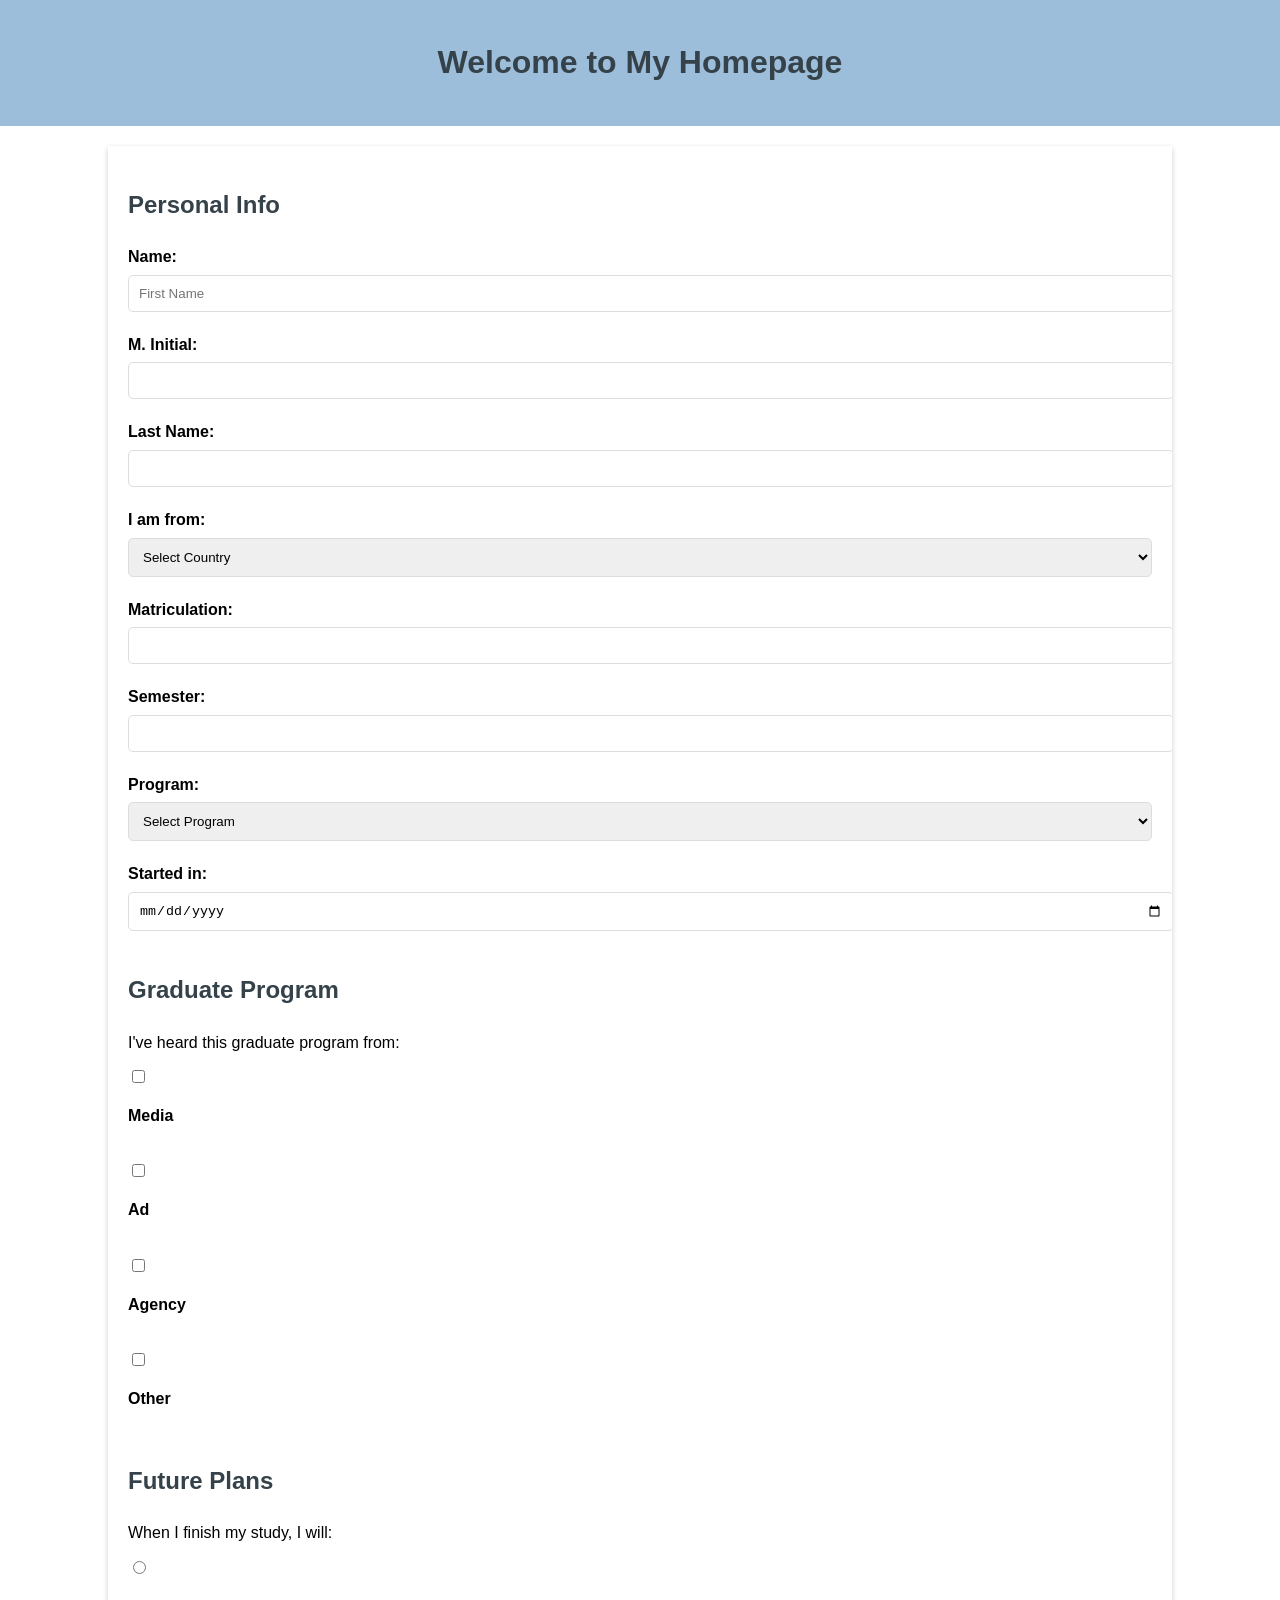
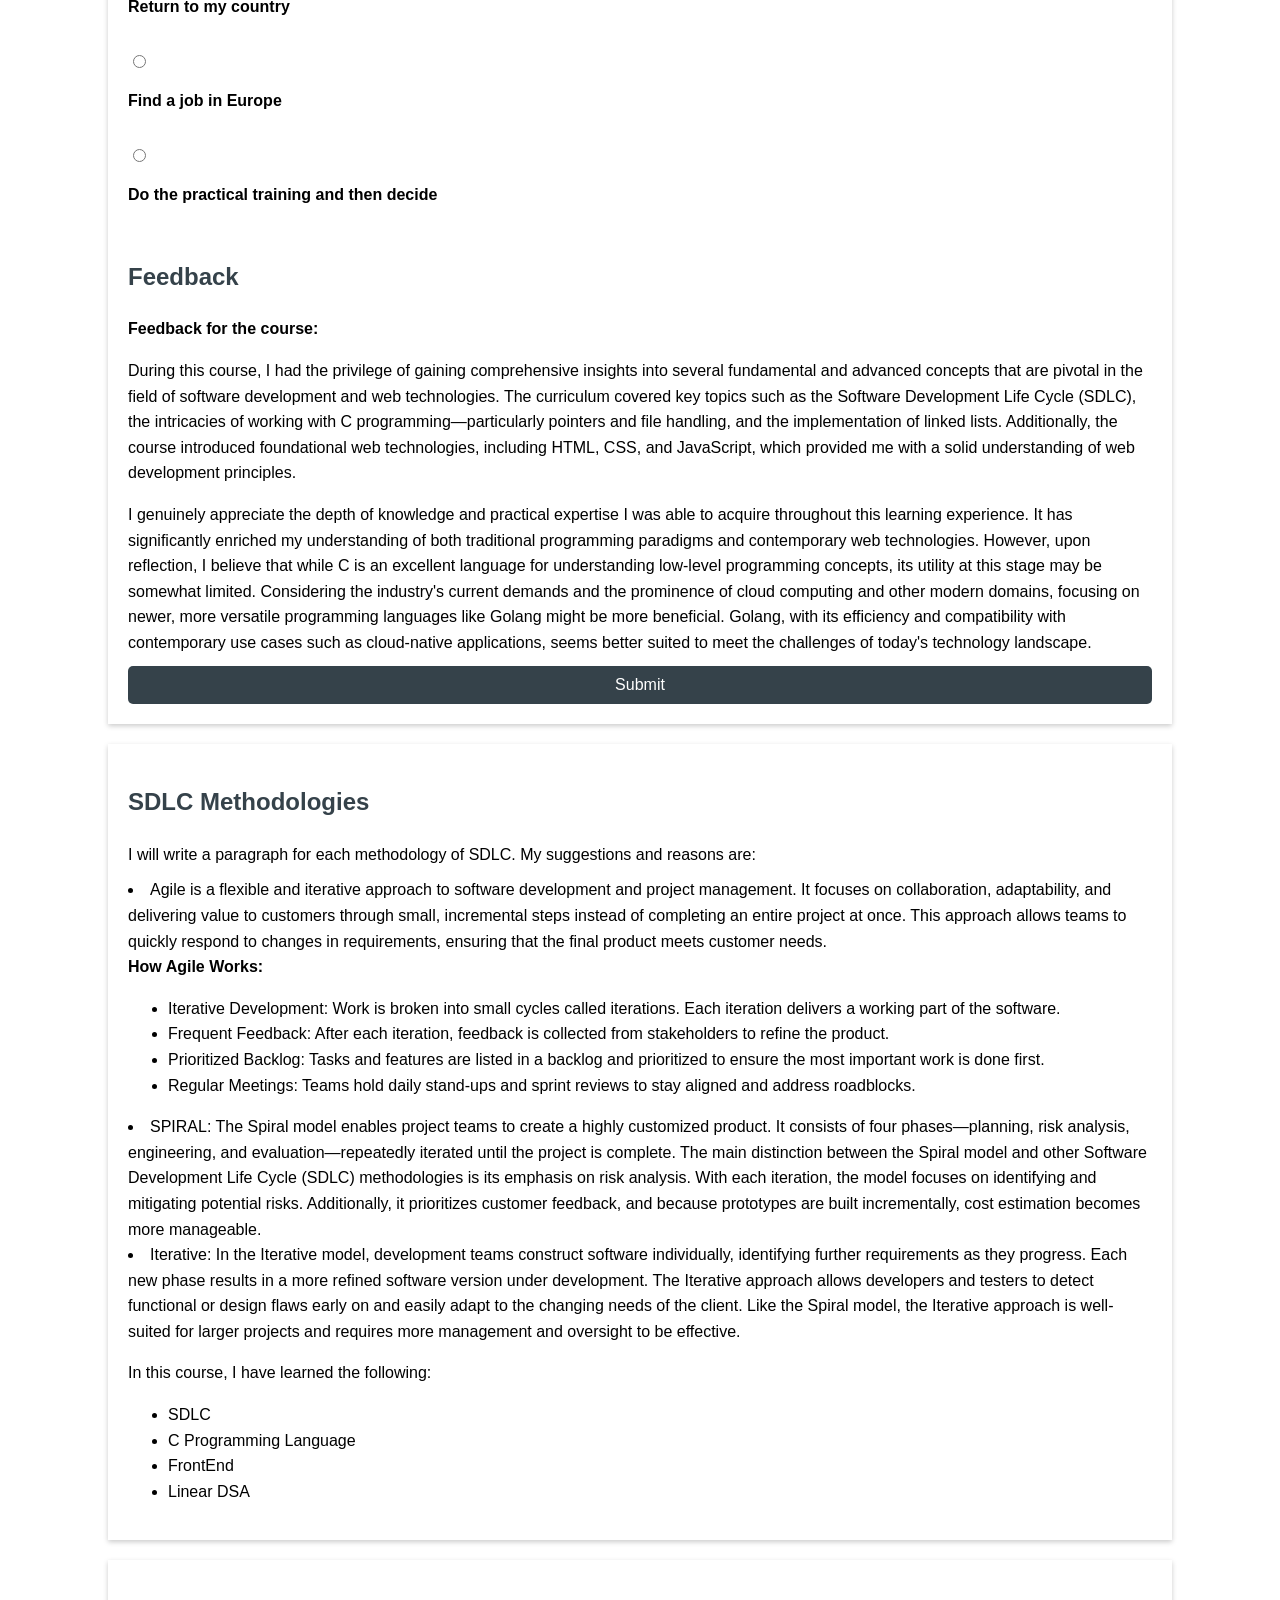
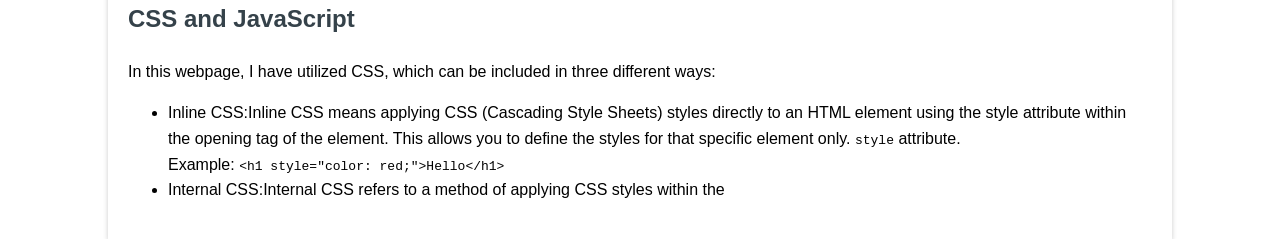
<file: index.html>
<!DOCTYPE html>
<html lang="en">
<head>
    <meta charset="UTF-8">
    <meta name="viewport" content="width=device-width, initial-scale=1.0">
    <title>Student Info & Project</title>
    <link rel="stylesheet" href="styles.css">
</head>
<body>
    <header>
        <h1>Welcome to My Homepage</h1>
    </header>
        <section>
          <form>
            <div class="container">
        
            <h2>Personal Info</h2>
            <div class="form-group">
                <label for="firstName">Name:</label>
                <input type="text" id="firstName" placeholder="First Name">
            </div>
            <div class="form-group">
                <label for="middleInitial">M. Initial:</label>
                <input type="text" id="middleInitial">
            </div>
            <div class="form-group">
                <label for="lastName">Last Name:</label>
                <input type="text" id="lastName">
            </div>
            <div class="form-group">
                <label for="country">I am from:</label>
                <select id="country">
                    <option value="">Select Country</option>
                    <option value="usa">USA</option>
                    <option value="uk">UK</option>
                    <option value="india">India</option>
                    <option value="other">Other</option>
                </select>
            </div>
            <div class="form-group">
                <label for="matriculation">Matriculation:</label>
                <input type="text" id="matriculation">
            </div>
            <div class="form-group">
                <label for="semester">Semester:</label>
                <input type="text" id="semester">
            </div>
            <div class="form-group">
                <label for="program">Program:</label>
                <select id="program">
                    <option value="">Select Program</option>
                    <option value="cs">Computer Science</option>
                    <option value="it">Information Technology</option>
                    <option value="eng">Engineering</option>
                </select>
            </div>
            <div class="form-group">
                <label for="started">Started in:</label>
                <input type="date" id="started">
            </div>

            <h2>Graduate Program</h2>
            <p>I've heard this graduate program from:</p>
            <input type="checkbox" id="media" value="media"> <label for="media">Media</label><br>
            <input type="checkbox" id="ad" value="ad"> <label for="ad">Ad</label><br>
            <input type="checkbox" id="agency" value="agency"> <label for="agency">Agency</label><br>
            <input type="checkbox" id="other" value="other"> <label for="other">Other</label><br>

            <h2>Future Plans</h2>
            <p>When I finish my study, I will:</p>
            <input type="radio" id="return" name="future" value="return"> <label for="return">Return to my country</label><br>
            <input type="radio" id="job" name="future" value="job"> <label for="job">Find a job in Europe</label><br>
            <input type="radio" id="training" name="future" value="training"> <label for="training">Do the practical training and then decide</label><br>

            <h2>Feedback</h2>
            <label for="feedback">Feedback for the course:</label>
            <p>During this course, I had the privilege of gaining comprehensive insights into several fundamental and advanced concepts that are pivotal in the field of software development and web technologies. The curriculum covered key topics such as the Software Development Life Cycle (SDLC), the intricacies of working with C programming—particularly pointers and file handling, and the implementation of linked lists. Additionally, the course introduced foundational web technologies, including HTML, CSS, and JavaScript, which provided me with a solid understanding of web development principles.
            </p>
            <p>I genuinely appreciate the depth of knowledge and practical expertise I was able to acquire throughout this learning experience. It has significantly enriched my understanding of both traditional programming paradigms and contemporary web technologies. However, upon reflection, I believe that while C is an excellent language for understanding low-level programming concepts, its utility at this stage may be somewhat limited. Considering the industry's current demands and the prominence of cloud computing and other modern domains, focusing on newer, more versatile programming languages like Golang might be more beneficial. Golang, with its efficiency and compatibility with contemporary use cases such as cloud-native applications, seems better suited to meet the challenges of today's technology landscape.
            </p> 
            <button type="submit">Submit</button>
         </section>
        
         <section>
            <div class="container">
            <h2>SDLC Methodologies</h2>
            <p>I will write a paragraph for each methodology of SDLC. My suggestions and reasons are:</p>
               <li>
                 Agile is a flexible and iterative approach to software development and project management. It focuses on collaboration, adaptability, and delivering value to customers through small, incremental steps instead of completing an entire project at once. This approach allows teams to quickly respond to changes in requirements, ensuring that the final product meets customer needs.
                 <br><strong>How Agile Works:</strong>
                 <ul>
                    <li>Iterative Development: Work is broken into small cycles called iterations. Each iteration delivers a working part of the software.</li>
                    <li>Frequent Feedback: After each iteration, feedback is collected from stakeholders to refine the product.</li>
                    <li>Prioritized Backlog: Tasks and features are listed in a backlog and prioritized to ensure the most important work is done first.</li>
                    <li>Regular Meetings: Teams hold daily stand-ups and sprint reviews to stay aligned and address roadblocks.</li>
                 </ul>
                </li>
                <li>
                    SPIRAL: The Spiral model enables project teams to create a highly customized product. It consists of four phases—planning, risk analysis, engineering, and evaluation—repeatedly iterated until the project is complete. The main distinction between the Spiral model and other Software Development Life Cycle (SDLC) methodologies is its emphasis on risk analysis. With each iteration, the model focuses on identifying and mitigating potential risks. Additionally, it prioritizes customer feedback, and because prototypes are built incrementally, cost estimation becomes more manageable.
                </li>
                <li>
                    Iterative: In the Iterative model, development teams construct software individually, identifying further requirements as they progress. Each new phase results in a more refined software version under development. The Iterative approach allows developers and testers to detect functional or design flaws early on and easily adapt to the changing needs of the client. Like the Spiral model, the Iterative approach is well-suited for larger projects and requires more management and oversight to be effective.
                </li>
                   
                <p>In this course, I have learned the following:</p>
        <ul>
            <li>SDLC</li>
            <li>C Programming Language</li> 
            <li>FrontEnd</li>
            <li>Linear DSA</li>
        </ul>

         </section>
              

         <section>
            <div class="container">
            <h2>CSS and JavaScript</h2>
            <p>In this webpage, I have utilized CSS, which can be included in three different ways:</p>
            <ul>
                <li> Inline CSS:Inline CSS means applying CSS (Cascading Style Sheets) styles directly to an HTML element using the style attribute within the opening tag of the element. This allows you to define the styles for that specific element only. <code>style</code> attribute.<br>
                    Example: <code>&lt;h1 style=&quot;color: red;&quot;&gt;Hello&lt;/h1&gt;</code></li>
                <li>Internal CSS:Internal CSS refers to a method of applying CSS styles within the <style> tag in the <head> section of an HTML document. This type of CSS is used to style the entire document, and all the styles are defined in one place (inside the HTML file). <code>&lt;style&gt;</code> tag inside the HTML <code>&lt;head&gt;</code>.<br>
                    Example: <code>&lt;style&gt; h1 { color: blue; } &lt;/style&gt;</code></li>
                <li> External CSS: External CSS refers to a method of styling a webpage by linking to a separate CSS file, allowing you to apply consistent styles across multiple HTML documents. It involves creating a .css file containing the CSS rules and linking it to the HTML file using the <link> tag. <code>&lt;link&gt;</code> tag.<br>
                    Example: <code>&lt;link rel=&quot;stylesheet&quot; href=&quot;styles.css&quot;&gt;</code></li>
            </ul>
            <p>The reasons CSS is used in a webpage are:</p>
            <ol>
                <li>Enhancing the visual appeal by styling elements such as colors, fonts, and layouts.</li>
                <li>Separating design from HTML, which simplifies maintenance and updates.</li>
                <li>Providing a consistent look and feel across all pages of a website.</li>
            </ol>
            <p>I have also used JavaScript in webpage development. The main reasons are as follows:</p>
            <ul>
                <li> Enhancing interactivity, such as responding to user actions like button clicks.</li>
                <li>Dynamically collecting and displaying user input on new pages.</li>
                <li>Validating form inputs to improve user experience and minimize errors.</li>
                <li>Enabling users to download form data for future reference.</li>
                <li>Ensuring secure and efficient handling of user input during form submissions.</li>
            </ul>
        </div>
        </section>
         
        <section>
            <div class="container">
             <p>I have done this project myself and accept the consequences if found otherwise.</p>
            <label for="email">Email:</label>
            <p>100001799@stud.srh-university.de</p>
        </div>
        </section>

           
        </form>
    </div>
</body>
</html>
</file>
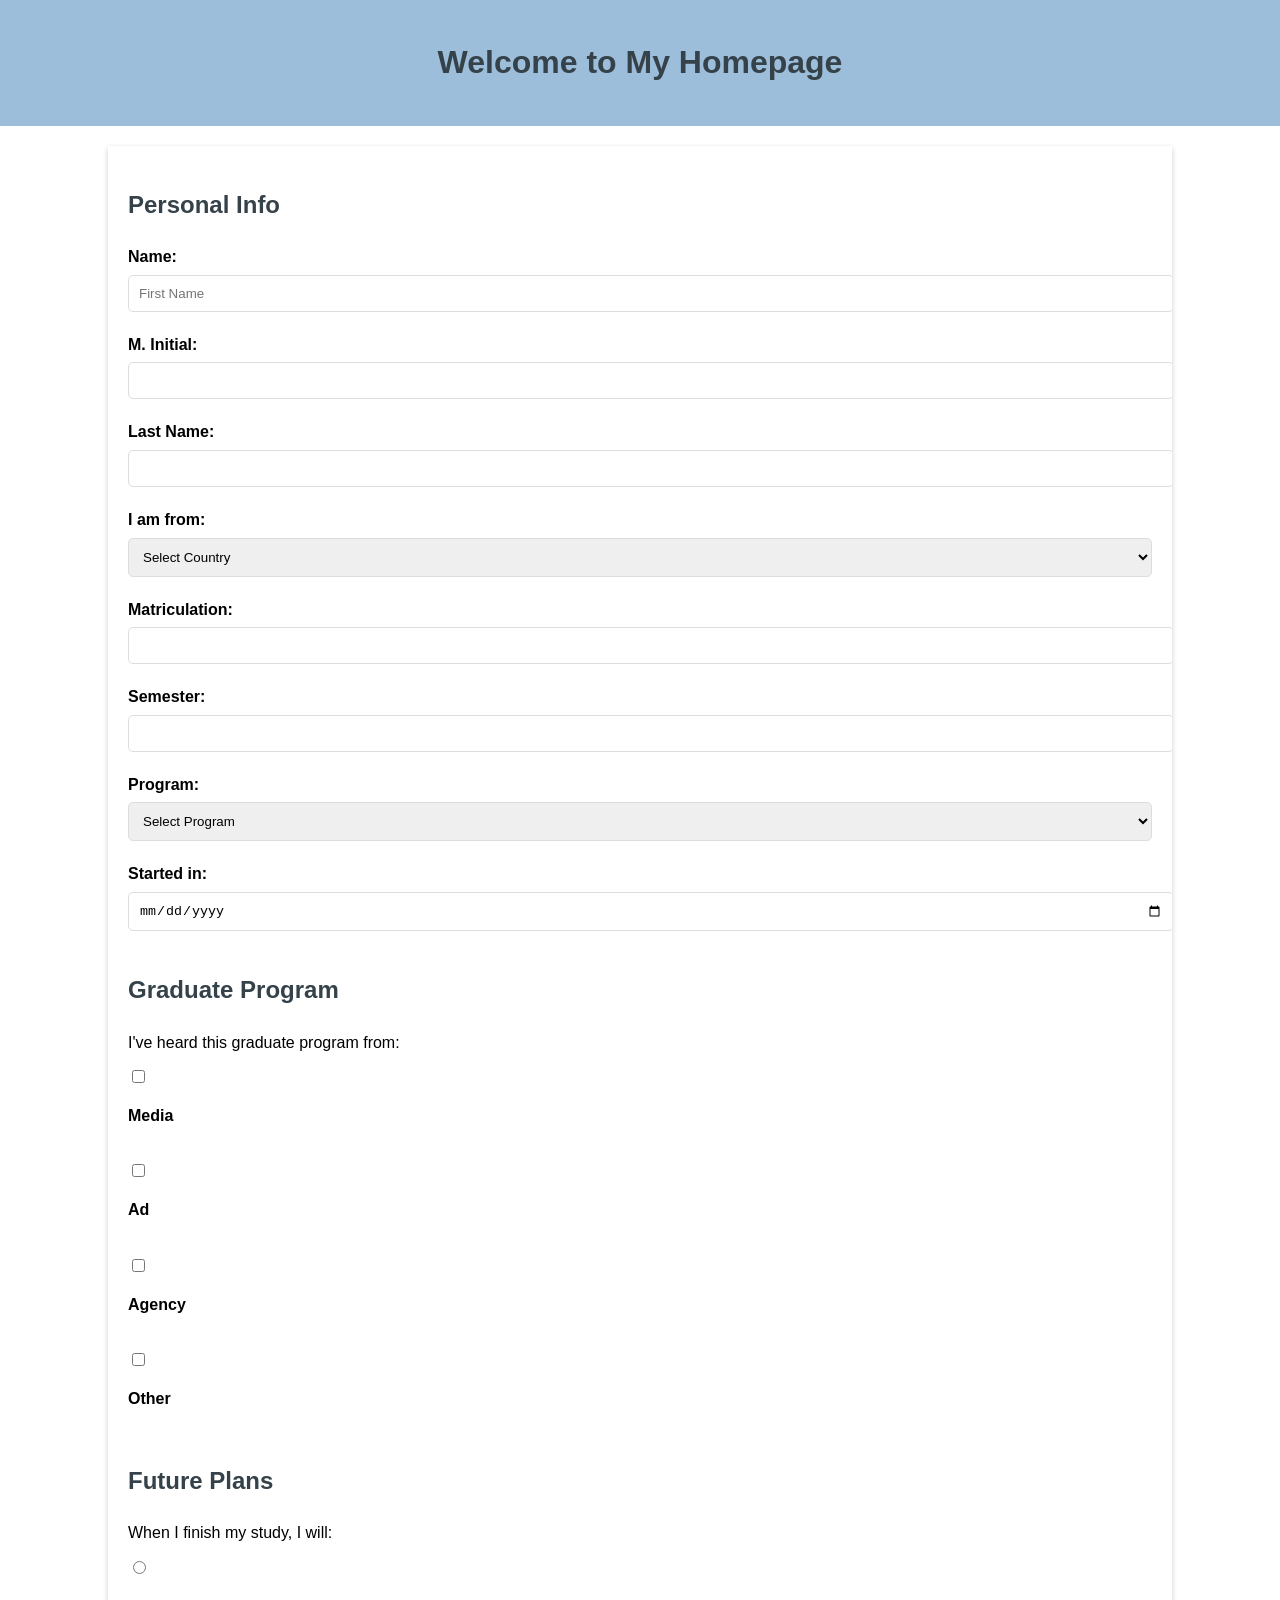
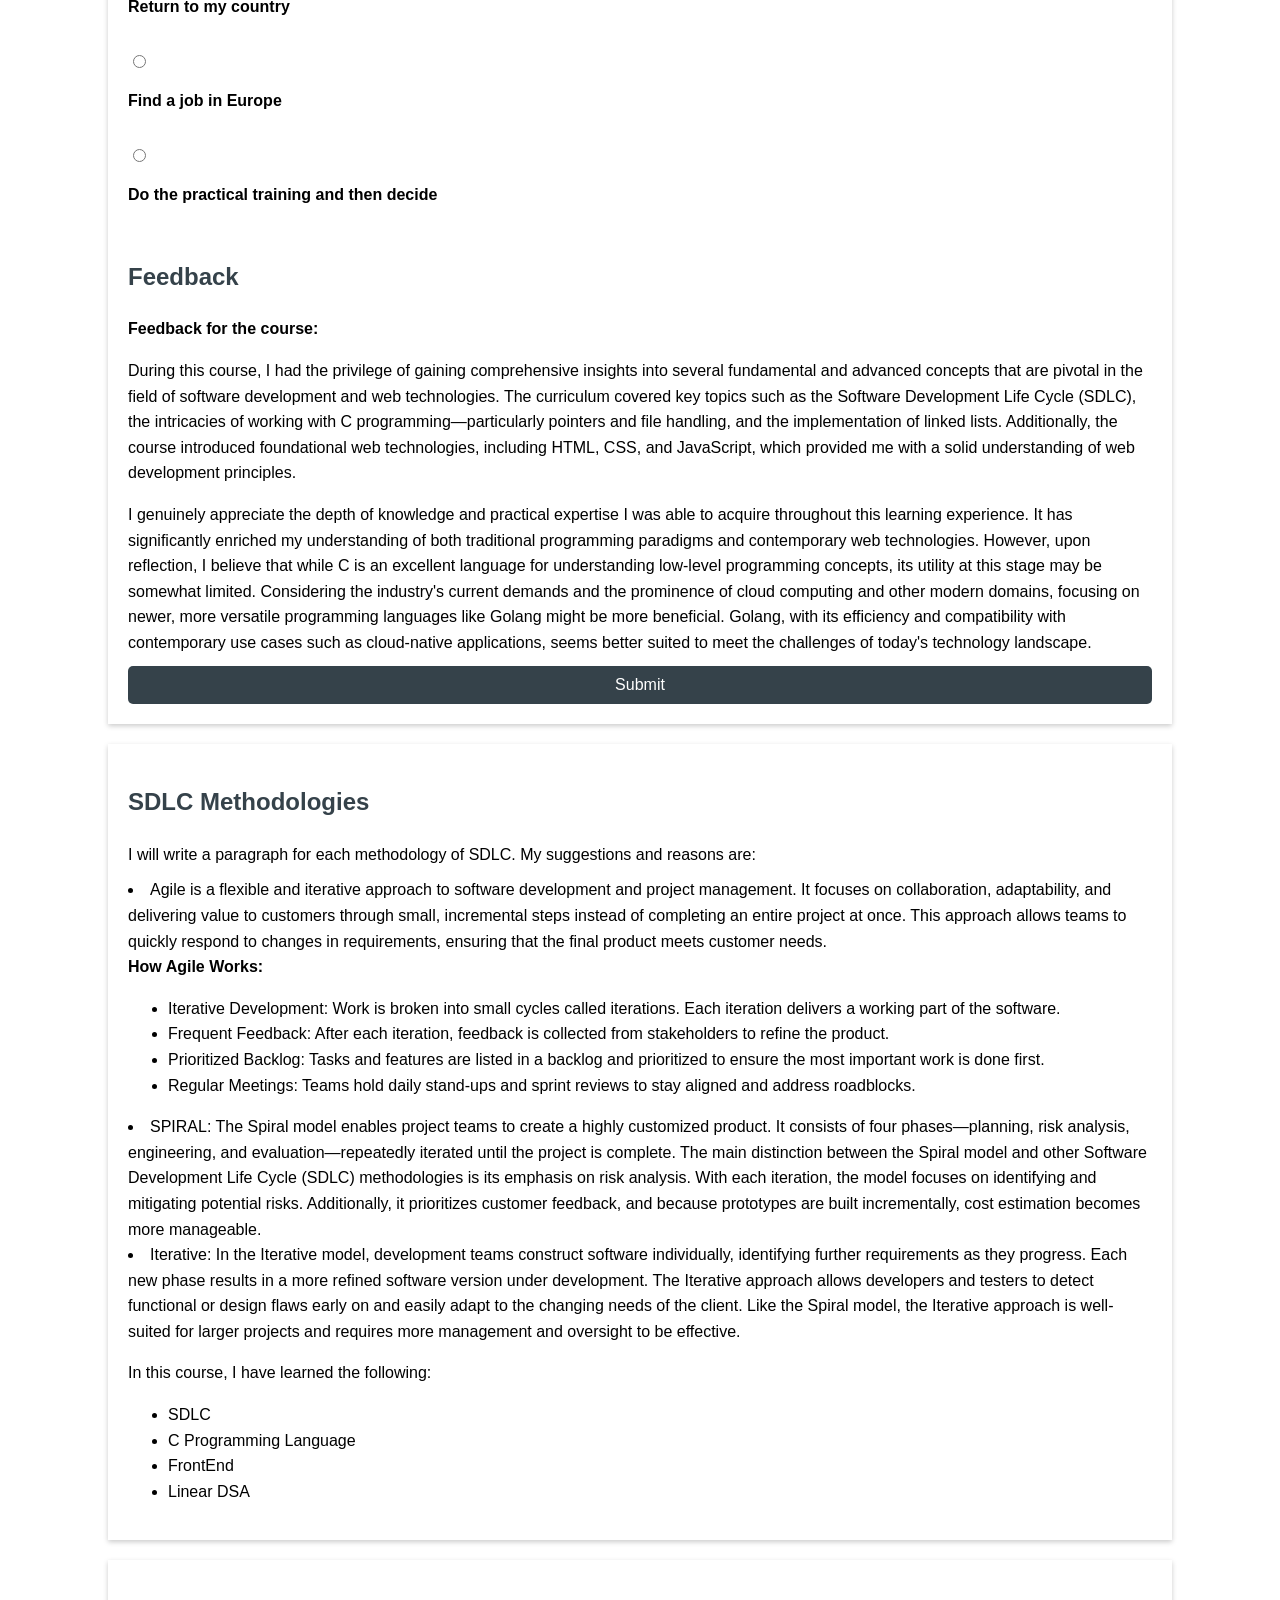
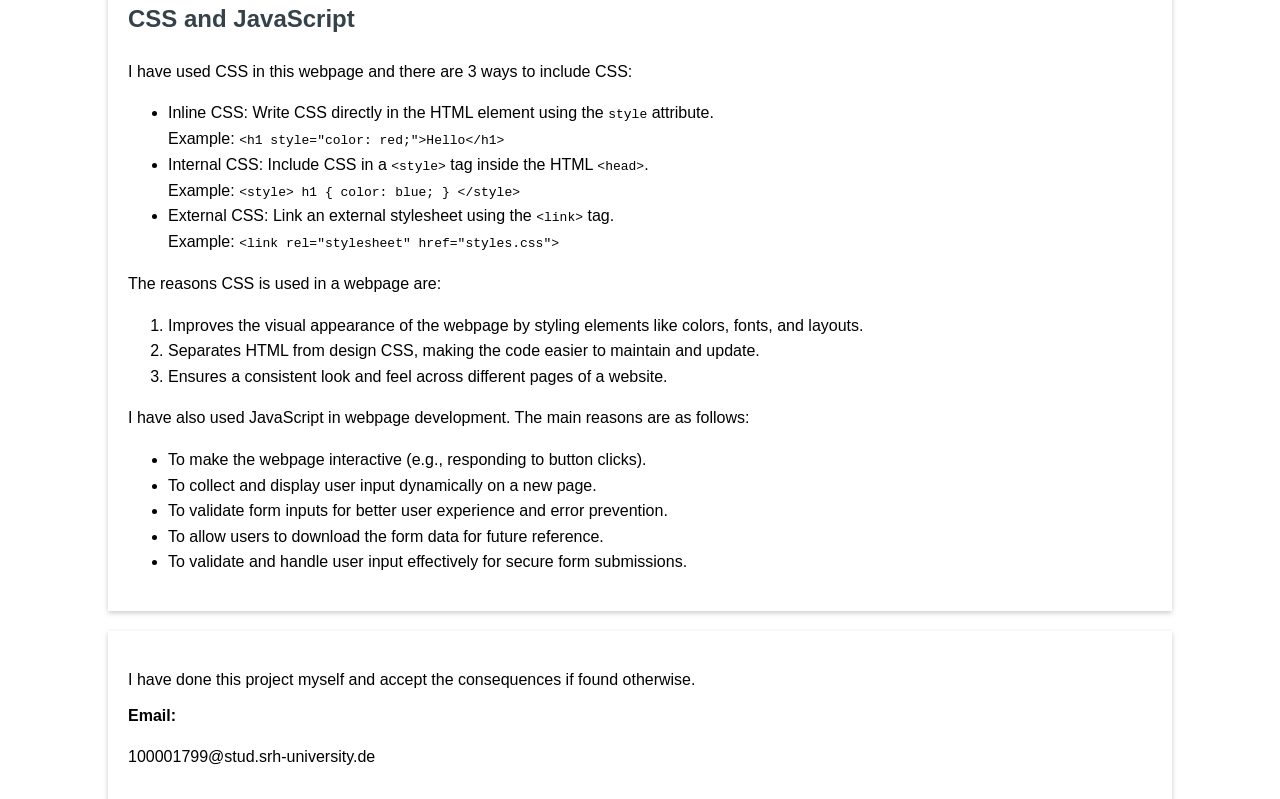
<file: main.html>
<!DOCTYPE html>
<html lang="en">
<head>
    <meta charset="UTF-8">
    <meta name="viewport" content="width=device-width, initial-scale=1.0">
    <title>Student Info & Project</title>
    <link rel="stylesheet" href="styles.css">
</head>
<body>
    <header>
        <h1>Welcome to My Homepage</h1>
    </header>
        <section>
          <form>
            <div class="container">
        
            <h2>Personal Info</h2>
            <div class="form-group">
                <label for="firstName">Name:</label>
                <input type="text" id="firstName" placeholder="First Name">
            </div>
            <div class="form-group">
                <label for="middleInitial">M. Initial:</label>
                <input type="text" id="middleInitial">
            </div>
            <div class="form-group">
                <label for="lastName">Last Name:</label>
                <input type="text" id="lastName">
            </div>
            <div class="form-group">
                <label for="country">I am from:</label>
                <select id="country">
                    <option value="">Select Country</option>
                    <option value="usa">USA</option>
                    <option value="uk">UK</option>
                    <option value="india">India</option>
                    <option value="other">Other</option>
                </select>
            </div>
            <div class="form-group">
                <label for="matriculation">Matriculation:</label>
                <input type="text" id="matriculation">
            </div>
            <div class="form-group">
                <label for="semester">Semester:</label>
                <input type="text" id="semester">
            </div>
            <div class="form-group">
                <label for="program">Program:</label>
                <select id="program">
                    <option value="">Select Program</option>
                    <option value="cs">Computer Science</option>
                    <option value="it">Information Technology</option>
                    <option value="eng">Engineering</option>
                </select>
            </div>
            <div class="form-group">
                <label for="started">Started in:</label>
                <input type="date" id="started">
            </div>

            <h2>Graduate Program</h2>
            <p>I've heard this graduate program from:</p>
            <input type="checkbox" id="media" value="media"> <label for="media">Media</label><br>
            <input type="checkbox" id="ad" value="ad"> <label for="ad">Ad</label><br>
            <input type="checkbox" id="agency" value="agency"> <label for="agency">Agency</label><br>
            <input type="checkbox" id="other" value="other"> <label for="other">Other</label><br>

            <h2>Future Plans</h2>
            <p>When I finish my study, I will:</p>
            <input type="radio" id="return" name="future" value="return"> <label for="return">Return to my country</label><br>
            <input type="radio" id="job" name="future" value="job"> <label for="job">Find a job in Europe</label><br>
            <input type="radio" id="training" name="future" value="training"> <label for="training">Do the practical training and then decide</label><br>

            <h2>Feedback</h2>
            <label for="feedback">Feedback for the course:</label>
            <p>During this course, I had the privilege of gaining comprehensive insights into several fundamental and advanced concepts that are pivotal in the field of software development and web technologies. The curriculum covered key topics such as the Software Development Life Cycle (SDLC), the intricacies of working with C programming—particularly pointers and file handling, and the implementation of linked lists. Additionally, the course introduced foundational web technologies, including HTML, CSS, and JavaScript, which provided me with a solid understanding of web development principles.
            </p>
            <p>I genuinely appreciate the depth of knowledge and practical expertise I was able to acquire throughout this learning experience. It has significantly enriched my understanding of both traditional programming paradigms and contemporary web technologies. However, upon reflection, I believe that while C is an excellent language for understanding low-level programming concepts, its utility at this stage may be somewhat limited. Considering the industry's current demands and the prominence of cloud computing and other modern domains, focusing on newer, more versatile programming languages like Golang might be more beneficial. Golang, with its efficiency and compatibility with contemporary use cases such as cloud-native applications, seems better suited to meet the challenges of today's technology landscape.
            </p> 
            <button type="submit">Submit</button>
         </section>
        
         <section>
            <div class="container">
            <h2>SDLC Methodologies</h2>
            <p>I will write a paragraph for each methodology of SDLC. My suggestions and reasons are:</p>
               <li>
                 Agile is a flexible and iterative approach to software development and project management. It focuses on collaboration, adaptability, and delivering value to customers through small, incremental steps instead of completing an entire project at once. This approach allows teams to quickly respond to changes in requirements, ensuring that the final product meets customer needs.
                 <br><strong>How Agile Works:</strong>
                 <ul>
                    <li>Iterative Development: Work is broken into small cycles called iterations. Each iteration delivers a working part of the software.</li>
                    <li>Frequent Feedback: After each iteration, feedback is collected from stakeholders to refine the product.</li>
                    <li>Prioritized Backlog: Tasks and features are listed in a backlog and prioritized to ensure the most important work is done first.</li>
                    <li>Regular Meetings: Teams hold daily stand-ups and sprint reviews to stay aligned and address roadblocks.</li>
                 </ul>
                </li>
                <li>
                    SPIRAL: The Spiral model enables project teams to create a highly customized product. It consists of four phases—planning, risk analysis, engineering, and evaluation—repeatedly iterated until the project is complete. The main distinction between the Spiral model and other Software Development Life Cycle (SDLC) methodologies is its emphasis on risk analysis. With each iteration, the model focuses on identifying and mitigating potential risks. Additionally, it prioritizes customer feedback, and because prototypes are built incrementally, cost estimation becomes more manageable.
                </li>
                <li>
                    Iterative: In the Iterative model, development teams construct software individually, identifying further requirements as they progress. Each new phase results in a more refined software version under development. The Iterative approach allows developers and testers to detect functional or design flaws early on and easily adapt to the changing needs of the client. Like the Spiral model, the Iterative approach is well-suited for larger projects and requires more management and oversight to be effective.
                </li>
                   
                <p>In this course, I have learned the following:</p>
        <ul>
            <li>SDLC</li>
            <li>C Programming Language</li> 
            <li>FrontEnd</li>
            <li>Linear DSA</li>
        </ul>

         </section>
              

         <section>
            <div class="container">
            <h2>CSS and JavaScript</h2>
            <p>I have used CSS in this webpage and there are 3 ways to include CSS:</p>
            <ul>
                <li> Inline CSS: Write CSS directly in the HTML element using the <code>style</code> attribute.<br>
                    Example: <code>&lt;h1 style=&quot;color: red;&quot;&gt;Hello&lt;/h1&gt;</code></li>
                <li>Internal CSS: Include CSS in a <code>&lt;style&gt;</code> tag inside the HTML <code>&lt;head&gt;</code>.<br>
                    Example: <code>&lt;style&gt; h1 { color: blue; } &lt;/style&gt;</code></li>
                <li> External CSS: Link an external stylesheet using the <code>&lt;link&gt;</code> tag.<br>
                    Example: <code>&lt;link rel=&quot;stylesheet&quot; href=&quot;styles.css&quot;&gt;</code></li>
            </ul>
            <p>The reasons CSS is used in a webpage are:</p>
            <ol>
                <li>Improves the visual appearance of the webpage by styling elements like colors, fonts, and layouts.</li>
                <li>Separates HTML from design CSS, making the code easier to maintain and update.</li>
                <li>Ensures a consistent look and feel across different pages of a website.</li>
            </ol>
            <p>I have also used JavaScript in webpage development. The main reasons are as follows:</p>
            <ul>
                <li> To make the webpage interactive (e.g., responding to button clicks).</li>
                <li> To collect and display user input dynamically on a new page.</li>
                <li> To validate form inputs for better user experience and error prevention.</li>
                <li> To allow users to download the form data for future reference.</li>
                <li> To validate and handle user input effectively for secure form submissions.</li>
            </ul>
        </div>
        </section>
         
        <section>
            <div class="container">
             <p>I have done this project myself and accept the consequences if found otherwise.</p>
            <label for="email">Email:</label>
            <p>100001799@stud.srh-university.de</p>
        </div>
        </section>

           
        </form>
    </div>
</body>
</html>
</file>
<file: styles.css>
body {
    font-family: Arial, sans-serif;
    line-height: 1.6;
    margin: 0;
    padding: 0;
    background-color: #ffffff;
}

header {
    background: #1b68ab6d;
    color: #ffffff;
    padding: 1rem 0;
    text-align: center;
}

.container {
    width: 80%;
    margin: auto;
    overflow: hidden;
    padding: 20px;
    background: #ffffff;
    box-shadow: 0 2px 5px #ccc;
    margin-top: 20px;
}

label {
    display: block;
    margin-bottom: 5px;
    font-weight: bold;
}

input, select, textarea {
    width: 100%;
    padding: 10px;
    margin-bottom: 20px;
    border: 1px solid #ddd;
    border-radius: 5px;
}

input[type="radio"], input[type="checkbox"] {
    width: auto;
    margin-right: 10px;
}

textarea {
    resize: vertical;
}

button {
    display: block;
    width: 100%;
    padding: 10px;
    background: #35424a;
    color: #ffffff;
    border: none;
    border-radius: 5px;
    font-size: 16px;
}

button:hover {
    background: #455a64;
    cursor: pointer;
}

h1, h2 {
    color: #35424a;
}

p {
    margin-bottom: 10px;
}
</file>
